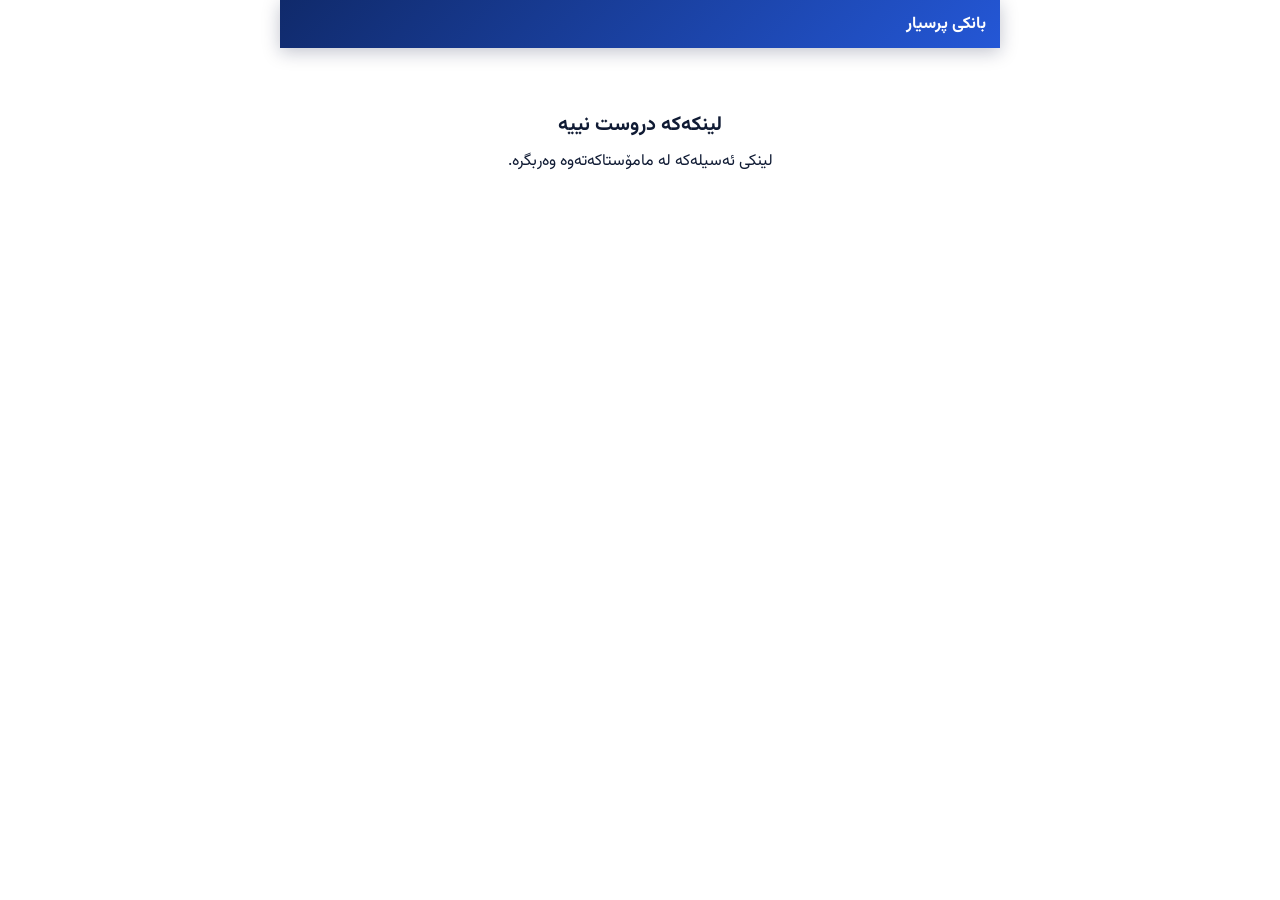
<file: exam.html>
<!-- © 2026 Rzgar Saeed — Rawen Group. All rights reserved. -->
<!doctype html>
<html lang="ckb" dir="rtl" data-theme="light">
<head>
<meta charset="utf-8">
<meta name="viewport" content="width=device-width,initial-scale=1,viewport-fit=cover">
<meta name="theme-color" content="#173a8c">
<meta name="robots" content="noindex,nofollow">
<title>ئەسیلە — بانکی پرسیار</title>
<link rel="icon" type="image/png" sizes="32x32" href="icons/favicon-32.png">
<link rel="apple-touch-icon" href="icons/apple-touch-icon.png">
<link rel="stylesheet" href="s.5c81d767.css">
<link rel="stylesheet" href="e.185c8dfc.css">
</head>
<body>
<div id="app"></div>
<div id="toast"></div>
<script defer src="j.90e2dda4.js"></script>
<script defer src="k.4881bfc9.js"></script>
<script defer src="x.cc3b4105.js"></script>
</body>
</html>
</file>
<file: s.5c81d767.css>
@font-face{font-family:"VazirK";font-style:normal;font-weight:400;font-display:swap;src:url([data-uri]) format("woff2")}
@font-face{font-family:"VazirK";font-style:normal;font-weight:700;font-display:swap;src:url([data-uri]) format("woff2")}
@font-face{font-family:"QB Speda Bold";font-style:normal;font-weight:100 900;font-display:swap;src:url([data-uri]) format("woff2")}
@font-face{font-family:"QB NRT Bold";font-style:normal;font-weight:100 900;font-display:swap;src:url([data-uri]) format("woff2")}
@font-face{font-family:"QB NRT Reg";font-style:normal;font-weight:100 900;font-display:swap;src:url([data-uri]) format("woff2")}

@font-face{font-family:KaTeX_AMS;font-style:normal;font-weight:400;src:url([data-uri]) format("woff2")}@font-face{font-family:KaTeX_Main;font-style:normal;font-weight:700;src:url([data-uri]) format("woff2")}@font-face{font-family:KaTeX_Main;font-style:italic;font-weight:400;src:url([data-uri]) format("woff2")}@font-face{font-family:KaTeX_Main;font-style:normal;font-weight:400;src:url([data-uri]) format("woff2")}@font-face{font-family:KaTeX_Math;font-style:italic;font-weight:400;src:url([data-uri]) format("woff2")}@font-face{font-family:KaTeX_Size1;font-style:normal;font-weight:400;src:url([data-uri]) format("woff2")}@font-face{font-family:KaTeX_Size2;font-style:normal;font-weight:400;src:url([data-uri]) format("woff2")}.katex{font:normal 1.21em KaTeX_Main,Times New Roman,serif;line-height:1.2;text-indent:0;text-rendering:auto}.katex *{-ms-high-contrast-adjust:none!important;border-color:currentColor}.katex .katex-version:after{content:"0.16.11"}.katex .katex-mathml{clip:rect(1px,1px,1px,1px);border:0;height:1px;overflow:hidden;padding:0;position:absolute;width:1px}.katex .katex-html>.newline{display:block}.katex .base{position:relative;white-space:nowrap;width:-webkit-min-content;width:-moz-min-content;width:min-content}.katex .base,.katex .strut{display:inline-block}.katex .textbf{font-weight:700}.katex .textit{font-style:italic}.katex .textrm{font-family:KaTeX_Main}.katex .textsf{font-family:KaTeX_SansSerif}.katex .texttt{font-family:KaTeX_Typewriter}.katex .mathnormal{font-family:KaTeX_Math;font-style:italic}.katex .mathit{font-family:KaTeX_Main;font-style:italic}.katex .mathrm{font-style:normal}.katex .mathbf{font-family:KaTeX_Main;font-weight:700}.katex .boldsymbol{font-family:KaTeX_Math;font-style:italic;font-weight:700}.katex .amsrm,.katex .mathbb,.katex .textbb{font-family:KaTeX_AMS}.katex .mathcal{font-family:KaTeX_Caligraphic}.katex .mathfrak,.katex .textfrak{font-family:KaTeX_Fraktur}.katex .mathboldfrak,.katex .textboldfrak{font-family:KaTeX_Fraktur;font-weight:700}.katex .mathtt{font-family:KaTeX_Typewriter}.katex .mathscr,.katex .textscr{font-family:KaTeX_Script}.katex .mathsf,.katex .textsf{font-family:KaTeX_SansSerif}.katex .mathboldsf,.katex .textboldsf{font-family:KaTeX_SansSerif;font-weight:700}.katex .mathitsf,.katex .textitsf{font-family:KaTeX_SansSerif;font-style:italic}.katex .mainrm{font-family:KaTeX_Main;font-style:normal}.katex .vlist-t{border-collapse:collapse;display:inline-table;table-layout:fixed}.katex .vlist-r{display:table-row}.katex .vlist{display:table-cell;position:relative;vertical-align:bottom}.katex .vlist>span{display:block;height:0;position:relative}.katex .vlist>span>span{display:inline-block}.katex .vlist>span>.pstrut{overflow:hidden;width:0}.katex .vlist-t2{margin-right:-2px}.katex .vlist-s{display:table-cell;font-size:1px;min-width:2px;vertical-align:bottom;width:2px}.katex .vbox{align-items:baseline;display:inline-flex;flex-direction:column}.katex .hbox{width:100%}.katex .hbox,.katex .thinbox{display:inline-flex;flex-direction:row}.katex .thinbox{max-width:0;width:0}.katex .msupsub{text-align:left}.katex .mfrac>span>span{text-align:center}.katex .mfrac .frac-line{border-bottom-style:solid;display:inline-block;width:100%}.katex .hdashline,.katex .hline,.katex .mfrac .frac-line,.katex .overline .overline-line,.katex .rule,.katex .underline .underline-line{min-height:1px}.katex .mspace{display:inline-block}.katex .clap,.katex .llap,.katex .rlap{position:relative;width:0}.katex .clap>.inner,.katex .llap>.inner,.katex .rlap>.inner{position:absolute}.katex .clap>.fix,.katex .llap>.fix,.katex .rlap>.fix{display:inline-block}.katex .llap>.inner{right:0}.katex .clap>.inner,.katex .rlap>.inner{left:0}.katex .clap>.inner>span{margin-left:-50%;margin-right:50%}.katex .rule{border:0 solid;display:inline-block;position:relative}.katex .hline,.katex .overline .overline-line,.katex .underline .underline-line{border-bottom-style:solid;display:inline-block;width:100%}.katex .hdashline{border-bottom-style:dashed;display:inline-block;width:100%}.katex .sqrt>.root{margin-left:.2777777778em;margin-right:-.5555555556em}.katex .fontsize-ensurer.reset-size1.size1,.katex .sizing.reset-size1.size1{font-size:1em}.katex .fontsize-ensurer.reset-size1.size2,.katex .sizing.reset-size1.size2{font-size:1.2em}.katex .fontsize-ensurer.reset-size1.size3,.katex .sizing.reset-size1.size3{font-size:1.4em}.katex .fontsize-ensurer.reset-size1.size4,.katex .sizing.reset-size1.size4{font-size:1.6em}.katex .fontsize-ensurer.reset-size1.size5,.katex .sizing.reset-size1.size5{font-size:1.8em}.katex .fontsize-ensurer.reset-size1.size6,.katex .sizing.reset-size1.size6{font-size:2em}.katex .fontsize-ensurer.reset-size1.size7,.katex .sizing.reset-size1.size7{font-size:2.4em}.katex .fontsize-ensurer.reset-size1.size8,.katex .sizing.reset-size1.size8{font-size:2.88em}.katex .fontsize-ensurer.reset-size1.size9,.katex .sizing.reset-size1.size9{font-size:3.456em}.katex .fontsize-ensurer.reset-size1.size10,.katex .sizing.reset-size1.size10{font-size:4.148em}.katex .fontsize-ensurer.reset-size1.size11,.katex .sizing.reset-size1.size11{font-size:4.976em}.katex .fontsize-ensurer.reset-size2.size1,.katex .sizing.reset-size2.size1{font-size:.8333333333em}.katex .fontsize-ensurer.reset-size2.size2,.katex .sizing.reset-size2.size2{font-size:1em}.katex .fontsize-ensurer.reset-size2.size3,.katex .sizing.reset-size2.size3{font-size:1.1666666667em}.katex .fontsize-ensurer.reset-size2.size4,.katex .sizing.reset-size2.size4{font-size:1.3333333333em}.katex .fontsize-ensurer.reset-size2.size5,.katex .sizing.reset-size2.size5{font-size:1.5em}.katex .fontsize-ensurer.reset-size2.size6,.katex .sizing.reset-size2.size6{font-size:1.6666666667em}.katex .fontsize-ensurer.reset-size2.size7,.katex .sizing.reset-size2.size7{font-size:2em}.katex .fontsize-ensurer.reset-size2.size8,.katex .sizing.reset-size2.size8{font-size:2.4em}.katex .fontsize-ensurer.reset-size2.size9,.katex .sizing.reset-size2.size9{font-size:2.88em}.katex .fontsize-ensurer.reset-size2.size10,.katex .sizing.reset-size2.size10{font-size:3.4566666667em}.katex .fontsize-ensurer.reset-size2.size11,.katex .sizing.reset-size2.size11{font-size:4.1466666667em}.katex .fontsize-ensurer.reset-size3.size1,.katex .sizing.reset-size3.size1{font-size:.7142857143em}.katex .fontsize-ensurer.reset-size3.size2,.katex .sizing.reset-size3.size2{font-size:.8571428571em}.katex .fontsize-ensurer.reset-size3.size3,.katex .sizing.reset-size3.size3{font-size:1em}.katex .fontsize-ensurer.reset-size3.size4,.katex .sizing.reset-size3.size4{font-size:1.1428571429em}.katex .fontsize-ensurer.reset-size3.size5,.katex .sizing.reset-size3.size5{font-size:1.2857142857em}.katex .fontsize-ensurer.reset-size3.size6,.katex .sizing.reset-size3.size6{font-size:1.4285714286em}.katex .fontsize-ensurer.reset-size3.size7,.katex .sizing.reset-size3.size7{font-size:1.7142857143em}.katex .fontsize-ensurer.reset-size3.size8,.katex .sizing.reset-size3.size8{font-size:2.0571428571em}.katex .fontsize-ensurer.reset-size3.size9,.katex .sizing.reset-size3.size9{font-size:2.4685714286em}.katex .fontsize-ensurer.reset-size3.size10,.katex .sizing.reset-size3.size10{font-size:2.9628571429em}.katex .fontsize-ensurer.reset-size3.size11,.katex .sizing.reset-size3.size11{font-size:3.5542857143em}.katex .fontsize-ensurer.reset-size4.size1,.katex .sizing.reset-size4.size1{font-size:.625em}.katex .fontsize-ensurer.reset-size4.size2,.katex .sizing.reset-size4.size2{font-size:.75em}.katex .fontsize-ensurer.reset-size4.size3,.katex .sizing.reset-size4.size3{font-size:.875em}.katex .fontsize-ensurer.reset-size4.size4,.katex .sizing.reset-size4.size4{font-size:1em}.katex .fontsize-ensurer.reset-size4.size5,.katex .sizing.reset-size4.size5{font-size:1.125em}.katex .fontsize-ensurer.reset-size4.size6,.katex .sizing.reset-size4.size6{font-size:1.25em}.katex .fontsize-ensurer.reset-size4.size7,.katex .sizing.reset-size4.size7{font-size:1.5em}.katex .fontsize-ensurer.reset-size4.size8,.katex .sizing.reset-size4.size8{font-size:1.8em}.katex .fontsize-ensurer.reset-size4.size9,.katex .sizing.reset-size4.size9{font-size:2.16em}.katex .fontsize-ensurer.reset-size4.size10,.katex .sizing.reset-size4.size10{font-size:2.5925em}.katex .fontsize-ensurer.reset-size4.size11,.katex .sizing.reset-size4.size11{font-size:3.11em}.katex .fontsize-ensurer.reset-size5.size1,.katex .sizing.reset-size5.size1{font-size:.5555555556em}.katex .fontsize-ensurer.reset-size5.size2,.katex .sizing.reset-size5.size2{font-size:.6666666667em}.katex .fontsize-ensurer.reset-size5.size3,.katex .sizing.reset-size5.size3{font-size:.7777777778em}.katex .fontsize-ensurer.reset-size5.size4,.katex .sizing.reset-size5.size4{font-size:.8888888889em}.katex .fontsize-ensurer.reset-size5.size5,.katex .sizing.reset-size5.size5{font-size:1em}.katex .fontsize-ensurer.reset-size5.size6,.katex .sizing.reset-size5.size6{font-size:1.1111111111em}.katex .fontsize-ensurer.reset-size5.size7,.katex .sizing.reset-size5.size7{font-size:1.3333333333em}.katex .fontsize-ensurer.reset-size5.size8,.katex .sizing.reset-size5.size8{font-size:1.6em}.katex .fontsize-ensurer.reset-size5.size9,.katex .sizing.reset-size5.size9{font-size:1.92em}.katex .fontsize-ensurer.reset-size5.size10,.katex .sizing.reset-size5.size10{font-size:2.3044444444em}.katex .fontsize-ensurer.reset-size5.size11,.katex .sizing.reset-size5.size11{font-size:2.7644444444em}.katex .fontsize-ensurer.reset-size6.size1,.katex .sizing.reset-size6.size1{font-size:.5em}.katex .fontsize-ensurer.reset-size6.size2,.katex .sizing.reset-size6.size2{font-size:.6em}.katex .fontsize-ensurer.reset-size6.size3,.katex .sizing.reset-size6.size3{font-size:.7em}.katex .fontsize-ensurer.reset-size6.size4,.katex .sizing.reset-size6.size4{font-size:.8em}.katex .fontsize-ensurer.reset-size6.size5,.katex .sizing.reset-size6.size5{font-size:.9em}.katex .fontsize-ensurer.reset-size6.size6,.katex .sizing.reset-size6.size6{font-size:1em}.katex .fontsize-ensurer.reset-size6.size7,.katex .sizing.reset-size6.size7{font-size:1.2em}.katex .fontsize-ensurer.reset-size6.size8,.katex .sizing.reset-size6.size8{font-size:1.44em}.katex .fontsize-ensurer.reset-size6.size9,.katex .sizing.reset-size6.size9{font-size:1.728em}.katex .fontsize-ensurer.reset-size6.size10,.katex .sizing.reset-size6.size10{font-size:2.074em}.katex .fontsize-ensurer.reset-size6.size11,.katex .sizing.reset-size6.size11{font-size:2.488em}.katex .fontsize-ensurer.reset-size7.size1,.katex .sizing.reset-size7.size1{font-size:.4166666667em}.katex .fontsize-ensurer.reset-size7.size2,.katex .sizing.reset-size7.size2{font-size:.5em}.katex .fontsize-ensurer.reset-size7.size3,.katex .sizing.reset-size7.size3{font-size:.5833333333em}.katex .fontsize-ensurer.reset-size7.size4,.katex .sizing.reset-size7.size4{font-size:.6666666667em}.katex .fontsize-ensurer.reset-size7.size5,.katex .sizing.reset-size7.size5{font-size:.75em}.katex .fontsize-ensurer.reset-size7.size6,.katex .sizing.reset-size7.size6{font-size:.8333333333em}.katex .fontsize-ensurer.reset-size7.size7,.katex .sizing.reset-size7.size7{font-size:1em}.katex .fontsize-ensurer.reset-size7.size8,.katex .sizing.reset-size7.size8{font-size:1.2em}.katex .fontsize-ensurer.reset-size7.size9,.katex .sizing.reset-size7.size9{font-size:1.44em}.katex .fontsize-ensurer.reset-size7.size10,.katex .sizing.reset-size7.size10{font-size:1.7283333333em}.katex .fontsize-ensurer.reset-size7.size11,.katex .sizing.reset-size7.size11{font-size:2.0733333333em}.katex .fontsize-ensurer.reset-size8.size1,.katex .sizing.reset-size8.size1{font-size:.3472222222em}.katex .fontsize-ensurer.reset-size8.size2,.katex .sizing.reset-size8.size2{font-size:.4166666667em}.katex .fontsize-ensurer.reset-size8.size3,.katex .sizing.reset-size8.size3{font-size:.4861111111em}.katex .fontsize-ensurer.reset-size8.size4,.katex .sizing.reset-size8.size4{font-size:.5555555556em}.katex .fontsize-ensurer.reset-size8.size5,.katex .sizing.reset-size8.size5{font-size:.625em}.katex .fontsize-ensurer.reset-size8.size6,.katex .sizing.reset-size8.size6{font-size:.6944444444em}.katex .fontsize-ensurer.reset-size8.size7,.katex .sizing.reset-size8.size7{font-size:.8333333333em}.katex .fontsize-ensurer.reset-size8.size8,.katex .sizing.reset-size8.size8{font-size:1em}.katex .fontsize-ensurer.reset-size8.size9,.katex .sizing.reset-size8.size9{font-size:1.2em}.katex .fontsize-ensurer.reset-size8.size10,.katex .sizing.reset-size8.size10{font-size:1.4402777778em}.katex .fontsize-ensurer.reset-size8.size11,.katex .sizing.reset-size8.size11{font-size:1.7277777778em}.katex .fontsize-ensurer.reset-size9.size1,.katex .sizing.reset-size9.size1{font-size:.2893518519em}.katex .fontsize-ensurer.reset-size9.size2,.katex .sizing.reset-size9.size2{font-size:.3472222222em}.katex .fontsize-ensurer.reset-size9.size3,.katex .sizing.reset-size9.size3{font-size:.4050925926em}.katex .fontsize-ensurer.reset-size9.size4,.katex .sizing.reset-size9.size4{font-size:.462962963em}.katex .fontsize-ensurer.reset-size9.size5,.katex .sizing.reset-size9.size5{font-size:.5208333333em}.katex .fontsize-ensurer.reset-size9.size6,.katex .sizing.reset-size9.size6{font-size:.5787037037em}.katex .fontsize-ensurer.reset-size9.size7,.katex .sizing.reset-size9.size7{font-size:.6944444444em}.katex .fontsize-ensurer.reset-size9.size8,.katex .sizing.reset-size9.size8{font-size:.8333333333em}.katex .fontsize-ensurer.reset-size9.size9,.katex .sizing.reset-size9.size9{font-size:1em}.katex .fontsize-ensurer.reset-size9.size10,.katex .sizing.reset-size9.size10{font-size:1.2002314815em}.katex .fontsize-ensurer.reset-size9.size11,.katex .sizing.reset-size9.size11{font-size:1.4398148148em}.katex .fontsize-ensurer.reset-size10.size1,.katex .sizing.reset-size10.size1{font-size:.2410800386em}.katex .fontsize-ensurer.reset-size10.size2,.katex .sizing.reset-size10.size2{font-size:.2892960463em}.katex .fontsize-ensurer.reset-size10.size3,.katex .sizing.reset-size10.size3{font-size:.337512054em}.katex .fontsize-ensurer.reset-size10.size4,.katex .sizing.reset-size10.size4{font-size:.3857280617em}.katex .fontsize-ensurer.reset-size10.size5,.katex .sizing.reset-size10.size5{font-size:.4339440694em}.katex .fontsize-ensurer.reset-size10.size6,.katex .sizing.reset-size10.size6{font-size:.4821600771em}.katex .fontsize-ensurer.reset-size10.size7,.katex .sizing.reset-size10.size7{font-size:.5785920926em}.katex .fontsize-ensurer.reset-size10.size8,.katex .sizing.reset-size10.size8{font-size:.6943105111em}.katex .fontsize-ensurer.reset-size10.size9,.katex .sizing.reset-size10.size9{font-size:.8331726133em}.katex .fontsize-ensurer.reset-size10.size10,.katex .sizing.reset-size10.size10{font-size:1em}.katex .fontsize-ensurer.reset-size10.size11,.katex .sizing.reset-size10.size11{font-size:1.1996142719em}.katex .fontsize-ensurer.reset-size11.size1,.katex .sizing.reset-size11.size1{font-size:.2009646302em}.katex .fontsize-ensurer.reset-size11.size2,.katex .sizing.reset-size11.size2{font-size:.2411575563em}.katex .fontsize-ensurer.reset-size11.size3,.katex .sizing.reset-size11.size3{font-size:.2813504823em}.katex .fontsize-ensurer.reset-size11.size4,.katex .sizing.reset-size11.size4{font-size:.3215434084em}.katex .fontsize-ensurer.reset-size11.size5,.katex .sizing.reset-size11.size5{font-size:.3617363344em}.katex .fontsize-ensurer.reset-size11.size6,.katex .sizing.reset-size11.size6{font-size:.4019292605em}.katex .fontsize-ensurer.reset-size11.size7,.katex .sizing.reset-size11.size7{font-size:.4823151125em}.katex .fontsize-ensurer.reset-size11.size8,.katex .sizing.reset-size11.size8{font-size:.578778135em}.katex .fontsize-ensurer.reset-size11.size9,.katex .sizing.reset-size11.size9{font-size:.6945337621em}.katex .fontsize-ensurer.reset-size11.size10,.katex .sizing.reset-size11.size10{font-size:.8336012862em}.katex .fontsize-ensurer.reset-size11.size11,.katex .sizing.reset-size11.size11{font-size:1em}.katex .delimsizing.size1{font-family:KaTeX_Size1}.katex .delimsizing.size2{font-family:KaTeX_Size2}.katex .delimsizing.size3{font-family:KaTeX_Size3}.katex .delimsizing.size4{font-family:KaTeX_Size4}.katex .delimsizing.mult .delim-size1>span{font-family:KaTeX_Size1}.katex .delimsizing.mult .delim-size4>span{font-family:KaTeX_Size4}.katex .nulldelimiter{display:inline-block;width:.12em}.katex .delimcenter,.katex .op-symbol{position:relative}.katex .op-symbol.small-op{font-family:KaTeX_Size1}.katex .op-symbol.large-op{font-family:KaTeX_Size2}.katex .accent>.vlist-t,.katex .op-limits>.vlist-t{text-align:center}.katex .accent .accent-body{position:relative}.katex .accent .accent-body:not(.accent-full){width:0}.katex .overlay{display:block}.katex .mtable .vertical-separator{display:inline-block;min-width:1px}.katex .mtable .arraycolsep{display:inline-block}.katex .mtable .col-align-c>.vlist-t{text-align:center}.katex .mtable .col-align-l>.vlist-t{text-align:left}.katex .mtable .col-align-r>.vlist-t{text-align:right}.katex .svg-align{text-align:left}.katex svg{fill:currentColor;stroke:currentColor;fill-rule:nonzero;fill-opacity:1;stroke-width:1;stroke-linecap:butt;stroke-linejoin:miter;stroke-miterlimit:4;stroke-dasharray:none;stroke-dashoffset:0;stroke-opacity:1;display:block;height:inherit;position:absolute;width:100%}.katex svg path{stroke:none}.katex img{border-style:none;max-height:none;max-width:none;min-height:0;min-width:0}.katex .stretchy{display:block;overflow:hidden;position:relative;width:100%}.katex .stretchy:after,.katex .stretchy:before{content:""}.katex .hide-tail{overflow:hidden;position:relative;width:100%}.katex .halfarrow-left{left:0;overflow:hidden;position:absolute;width:50.2%}.katex .halfarrow-right{overflow:hidden;position:absolute;right:0;width:50.2%}.katex .brace-left{left:0;overflow:hidden;position:absolute;width:25.1%}.katex .brace-center{left:25%;overflow:hidden;position:absolute;width:50%}.katex .brace-right{overflow:hidden;position:absolute;right:0;width:25.1%}.katex .x-arrow-pad{padding:0 .5em}.katex .cd-arrow-pad{padding:0 .55556em 0 .27778em}.katex .mover,.katex .munder,.katex .x-arrow{text-align:center}.katex .boxpad{padding:0 .3em}.katex .fbox,.katex .fcolorbox{border:.04em solid;box-sizing:border-box}.katex .cancel-pad{padding:0 .2em}.katex .cancel-lap{margin-left:-.2em;margin-right:-.2em}.katex .sout{border-bottom-style:solid;border-bottom-width:.08em}.katex .angl{border-right:.049em solid;border-top:.049em solid;box-sizing:border-box;margin-right:.03889em}.katex .anglpad{padding:0 .03889em}.katex .eqn-num:before{content:"(" counter(katexEqnNo) ")";counter-increment:katexEqnNo}.katex .mml-eqn-num:before{content:"(" counter(mmlEqnNo) ")";counter-increment:mmlEqnNo}.katex .mtr-glue{width:50%}.katex .cd-vert-arrow{display:inline-block;position:relative}.katex .cd-label-left{display:inline-block;position:absolute;right:calc(50% + .3em);text-align:left}.katex .cd-label-right{display:inline-block;left:calc(50% + .3em);position:absolute;text-align:right}.katex-display{display:block;margin:1em 0;text-align:center}.katex-display>.katex{display:block;text-align:center;white-space:nowrap}.katex-display>.katex>.katex-html{display:block;position:relative}.katex-display>.katex>.katex-html>.tag{position:absolute;right:0}.katex-display.leqno>.katex>.katex-html>.tag{left:0;right:auto}.katex-display.fleqn>.katex{padding-left:2em;text-align:left}body{counter-reset:katexEqnNo mmlEqnNo}

 @font-face{font-family:"Speda";font-weight:700;src:local("Speda Bold"),local("Speda-Bold"),local("SpedaBold")}:root{--bg:#f3f5fb;--surface:#ffffff;--ink:#101b34;--muted:#5d6d8c;--line:#e1e7f3;--primary:#2457d6;--primary-ink:#ffffff;--primary-soft:#e8eefd;--ok:#0f9d6b;--ok-soft:#e3f6ee;--warn:#b7791f;--warn-soft:#fdf3dc;--danger:#d63a4b;--danger-soft:#fde8ea;--shadow:0 1px 2px rgba(16,27,52,.06),0 6px 18px rgba(16,27,52,.06);--head1:#102a6b;--head2:#2457d6;--radius:16px;--qbox:#e4f0fc;--qline:#cfe1f5;--oline:#8fa9cf;--lring:#8aa1cc;--lring-t:#34508c;--fq:11pt;--fo:11pt;--fs:9.5pt;--ff-app:"VazirK","Vazirmatn","Noto Naskh Arabic","Noto Sans Arabic","Segoe UI",Tahoma,system-ui,sans-serif;--ff-q:"QB Speda Bold","VazirK","Vazirmatn","Noto Naskh Arabic","Noto Sans Arabic",Tahoma,system-ui,sans-serif;--ff-o:var(--ff-app)}[data-theme=dark]{--bg:#0a1122;--surface:#121b31;--ink:#e7edfb;--muted:#92a3c6;--line:#222f4d;--primary:#6f9cff;--primary-ink:#0a1122;--primary-soft:#192646;--ok:#3ecf9a;--ok-soft:#10312a;--warn:#f0b955;--warn-soft:#352a12;--danger:#ff6b7b;--danger-soft:#3a1a21;--shadow:0 1px 2px rgba(0,0,0,.4),0 6px 18px rgba(0,0,0,.35);--head1:#0b1a45;--head2:#1c3a8a;--qbox:#14304f;--qline:#2a4a72;--oline:#56789f;--lring:#6d8ac2;--lring-t:#b4c8ee}*{box-sizing:border-box;-webkit-tap-highlight-color:transparent}html,body{margin:0;background:var(--bg);color:var(--ink);font-family:var(--ff-app);font-size:16px;line-height:1.7}body.noscroll{overflow:hidden}html{overscroll-behavior-y:contain}button,input,select,textarea{font:inherit;color:inherit}button{cursor:pointer}.wrap{max-width:780px;margin:0 auto;padding:0 12px}.top{position:sticky;top:0;z-index:20;background:linear-gradient(135deg,var(--head1),var(--head2));color:#fff;padding:calc(env(safe-area-inset-top) + 10px) 0 10px;box-shadow:0 4px 18px rgba(10,20,60,.25)}.top .row{display:flex;align-items:center;gap:10px}.brand{flex:1;min-width:0}.brand h1{margin:0;font-size:19px;font-weight:800;letter-spacing:.2px}.brand small{opacity:.8;font-size:12px}.iconbtn{width:42px;height:42px;border-radius:12px;border:0;background:rgba(255,255,255,.14);color:#fff;display:grid;place-items:center}.iconbtn:active{background:rgba(255,255,255,.28)}.iconbtn svg{width:22px;height:22px}.search{margin-top:10px;position:relative}.search input{width:100%;height:46px;border-radius:14px;border:0;padding:0 14px;padding-inline-start:44px;background:rgba(255,255,255,.96);color:#101b34;font-size:15px;outline:none}.search svg{position:absolute;inset-inline-start:13px;top:12px;width:22px;height:22px;color:#5d6d8c}.nav{margin-top:9px}.parts{display:flex;gap:4px;overflow-x:auto;scrollbar-width:none}.parts::-webkit-scrollbar,.secs::-webkit-scrollbar{display:none}.pbox{flex:1 1 0;min-width:44px;height:48px;border-radius:9px;border:1.5px solid rgba(255,255,255,.45);background:rgba(255,255,255,.13);color:#fff;display:flex;flex-direction:column;align-items:center;justify-content:center;gap:0;padding:0 2px;font-family:inherit;line-height:1.2}.pbox small{font-size:9.5px;opacity:.8;font-weight:600}.pbox b{font-size:12.5px;font-weight:800;white-space:nowrap}.pbox i{font-style:normal;font-size:10px;opacity:.85;font-weight:700}.pbox.on{background:#fff;color:#173a8c;border-color:#fff}.pbox.on small,.pbox.on i{opacity:.7}.secrow{display:flex;gap:5px;align-items:stretch;margin-top:6px}.secs{flex:1;min-width:0;display:flex;gap:5px;overflow-x:auto;scrollbar-width:none}.sbox{flex:1 0 auto;height:40px;border-radius:9px;border:1.5px solid rgba(255,255,255,.4);background:rgba(255,255,255,.1);color:#fff;padding:0 9px;font-family:inherit;white-space:nowrap;display:flex;flex-direction:column;align-items:center;justify-content:center;line-height:1.2}.sbox small{font-size:9.5px;opacity:.8;font-weight:600}.sbox b{font-size:12px;font-weight:800}.sbox i{font-style:normal;font-size:9.5px;opacity:.85;font-weight:700}.sbox.on small,.sbox.on i{opacity:.7}.sbox.on{background:rgba(255,255,255,.93);color:#173a8c;border-color:#fff}.sbox{background:linear-gradient(180deg,#b3620a,#74400a);border-color:#f2b866;color:#fff6e6;box-shadow:inset 0 1px 0 rgba(255,255,255,.18),0 1px 3px rgba(0,0,0,.3)}.sbox.on{background:#fff7e8;color:#6a3a05;border-color:#fff;box-shadow:0 0 0 2px #f2b866}.sbox.on small,.sbox.on i{opacity:.75}.pill{flex:0 0 auto;height:30px;border-radius:8px;border:1.5px solid rgba(255,255,255,.5);background:rgba(255,255,255,.17);color:#fff;padding:0 9px;font-size:12px;font-weight:700;font-family:inherit;line-height:1;height:40px}.top{transition:transform .22s ease}.top.away{transform:translateY(-101%)}.pill.on{background:#fff;color:#173a8c;border-color:#fff}:root[data-admin="0"] .acts,:root[data-admin="0"] #fab,:root[data-admin="0"] #btn-struct,:root[data-admin="0"] .issue,:root[data-admin="0"] .setkey,:root[data-admin="0"] .chip.bad,:root[data-admin="0"] .chip.warn,:root[data-admin="0"] .admonly{display:none!important}.brand small.adm{color:#ffe27a}:root[data-admin="1"] #btn-lock{display:none}#btn-lock{width:auto;min-width:44px;padding:0 10px;gap:5px;font-size:13px;font-weight:800;display:inline-flex;align-items:center;justify-content:center}.count .cf{border:1.5px solid var(--warn);background:var(--warn-soft);color:var(--warn);border-radius:8px;height:26px;padding:0 8px;font-weight:700;font-size:12.5px;margin-inline-start:6px}.stats{display:grid;grid-template-columns:repeat(4,1fr);gap:6px;margin:9px 0 2px}.stat{background:var(--surface);border:1px solid var(--line);border-radius:8px;padding:3px 4px;text-align:center;min-width:0;display:flex;align-items:baseline;justify-content:center;gap:4px;white-space:nowrap}.stat b{font-size:15px;line-height:1.5;color:var(--primary)}.stat span{font-size:11.5px;color:var(--muted)}.count{margin:10px 2px 6px;color:var(--muted);font-size:13px}.card{background:var(--surface);border:1.5px solid var(--qline);border-radius:20px;padding:0;margin:0 0 10px;box-shadow:var(--shadow);overflow:hidden}.card.hidden-q{opacity:.62}.card.removed-q{border-style:dashed;opacity:.9}.card.pv .qh{display:none}.qbox{background:var(--q-b,var(--qbox));color:var(--q-t,inherit);margin:5px 10px 0;border-radius:15px;padding:7px 14px;display:flex;flex-direction:column;justify-content:center;text-align:start}.qh{display:flex;align-items:center;gap:6px;flex-wrap:wrap;padding:7px 10px 0;min-height:24px}.where{font-size:12px;color:var(--muted);margin-inline-end:2px;flex:1;min-width:0}.chip{display:inline-flex;align-items:center;height:22px;padding:0 9px;border-radius:999px;font-size:12px;background:var(--primary-soft);color:var(--primary);white-space:nowrap}.chip.min{background:var(--ok-soft);color:var(--ok)}.chip.warn{background:var(--warn-soft);color:var(--warn)}.chip.off{background:var(--line);color:var(--muted)}.stem{font-family:var(--ff-q);font-weight:700;font-size:var(--fq);line-height:1.7;margin:0;word-break:break-word;text-align:start}.stem .qn{margin-inline-end:6px}.passage{background:var(--warn-soft);border:1px dashed var(--warn);border-radius:12px;padding:7px 10px;margin:0 0 6px;font-size:13.5px;line-height:1.75;font-weight:400;color:var(--ink);text-align:start}.passage b{display:block;font-size:12px;color:var(--warn);margin-bottom:2px}.imgs{display:flex;gap:8px;flex-wrap:wrap;justify-content:center;margin:6px 0 2px}.imgs img{max-width:100%;max-height:230px;border-radius:12px;border:1px solid var(--line);background:#fff;cursor:zoom-in}.cap{font-size:12px;color:var(--muted);margin:2px 0 0}.opts{display:grid;grid-template-columns:1fr;gap:6px;padding:8px 10px 2px}@media(min-width:560px){.opts.two{grid-template-columns:1fr 1fr}}.opt{font-family:var(--ff-o);position:relative;display:flex;align-items:center;justify-content:center;text-align:center;min-height:33px;padding:1px 42px;border:1.8px solid var(--oline);border-radius:10px;box-shadow:0 1px 0 rgba(16,27,52,.14);background:var(--ob,var(--surface));color:var(--ot,inherit);font-weight:700;font-size:var(--fo);line-height:1.5;word-break:break-word}.card:not(.pv) .opt:not([disabled]){cursor:pointer}.opt[data-k=A]{--ot:var(--A-t);--ob:var(--A-b);--ol:var(--A-l)}.opt[data-k=B]{--ot:var(--B-t);--ob:var(--B-b);--ol:var(--B-l)}.opt[data-k=C]{--ot:var(--C-t);--ob:var(--C-b);--ol:var(--C-l)}.opt[data-k=D]{--ot:var(--D-t);--ob:var(--D-b);--ol:var(--D-l)}.opt .l{position:absolute;inset-inline-start:6px;top:50%;transform:translateY(-50%);width:26px;height:26px;box-sizing:border-box;border-radius:50%;border:2.5px solid var(--ol,var(--lring));background:var(--surface);color:var(--ol,var(--lring-t));display:flex;align-items:center;justify-content:center;padding:var(--ldy,3.5px) 0 0;font-weight:800;font-size:12.5px;line-height:1;font-family:"VazirK","Vazirmatn",system-ui,sans-serif;font-feature-settings:"lnum"}.opt .t{min-width:0;max-width:100%}.opt.ok,.opt.good{border-color:var(--ok);border-width:2px;background:var(--ok-soft)}.opt.ok .l,.opt.good .l{background:var(--ok);border-color:var(--ok);color:#fff}.opt.bad{border-color:var(--danger);border-width:2px;background:var(--danger-soft)}.opt.bad .l{background:var(--danger);border-color:var(--danger);color:#fff}.opt.dim{opacity:.55}.opt.wait{opacity:.7}.fb{margin:8px 10px 2px;border-radius:12px;padding:6px 12px;font-weight:800;font-size:14px;display:flex;align-items:center;gap:8px;flex-wrap:wrap}.fb.ok{background:var(--ok-soft);color:var(--ok)}.fb.no{background:var(--danger-soft);color:var(--danger)}.fb.nk{background:var(--warn-soft);color:var(--warn)}.opt.sel{border-color:var(--warn);border-width:2px;background:var(--warn-soft)}.fb small{font-weight:600;color:inherit;opacity:.85}.fb .again{margin-inline-start:auto;border:1px solid currentColor;background:transparent;color:inherit;border-radius:10px;height:28px;padding:0 10px;font-size:13px;font-weight:700}.fb.nk{flex-wrap:wrap;gap:6px 8px}.fb.nk .again{margin-inline-start:0}.fb .again.setkey{background:var(--warn);border-color:var(--warn);color:var(--warn-soft)}.note{margin:6px 10px 0;font-size:13px;color:var(--warn);background:var(--warn-soft);border-radius:10px;padding:6px 10px}.acts{display:flex;gap:5px;margin:8px 10px 10px;border-top:1px dashed var(--line);padding-top:8px}.act{flex:1 1 auto;min-width:0;padding:0 6px;height:36px;border-radius:12px;border:1px solid var(--line);background:var(--surface);display:flex;align-items:center;justify-content:center;gap:4px;font-size:13px;white-space:nowrap;color:var(--ink)}.act.danger{flex:0 0 40px;padding:0}.act svg{width:18px;height:18px}.act.danger{color:var(--danger)}.act.a-edit{background:#e3ecff;border-color:#a7c0f6;color:#1a44a6}.act.a-dup{background:#dcf6ec;border-color:#8fd8c0;color:#07674e}.act.a-move{background:#ffecc9;border-color:#f2c474;color:#8a4e00}.act.a-hide{background:#eadcff;border-color:#c4a8f4;color:#5323a5}[data-theme=dark] .act.a-edit{background:#152a55;border-color:#2f55a0;color:#aac5ff}[data-theme=dark] .act.a-dup{background:#0f3a30;border-color:#1f7a60;color:#8ee6c8}[data-theme=dark] .act.a-move{background:#4a3208;border-color:#94651a;color:#ffd48a}[data-theme=dark] .act.a-hide{background:#2f1f58;border-color:#6b4cb0;color:#d4bfff}.act.a-edit:active,.act.a-dup:active,.act.a-move:active,.act.a-hide:active{filter:brightness(.93)}.card.flash{animation:cflash 1.6s ease-out 1}@keyframes cflash{0%{box-shadow:0 0 0 3px var(--primary)}100%{box-shadow:0 0 0 0 transparent}}.fontrow{display:flex;align-items:center;gap:8px;justify-content:space-between;padding:6px 0;border-top:1px dashed var(--line)}.fontrow .fn{flex:1;min-width:0;font-size:15px;overflow-wrap:anywhere;line-height:1.5}.sol-imgs{display:flex;flex-wrap:wrap;gap:6px;justify-content:center;margin:6px 0 2px}.sol-imgs img{max-width:100%;max-height:240px;object-fit:contain;border-radius:8px;background:#fff;border:1px solid var(--line)}.act:active{background:var(--primary-soft)}.m{display:inline-block;direction:ltr;unicode-bidi:isolate;max-width:100%;overflow-x:auto;overflow-y:hidden;vertical-align:middle;padding:0 2px}.m .katex{font-size:1.08em}.m.err{color:var(--danger);font-family:monospace}.m .katex .ar{font-family:"VazirK","Vazirmatn","Noto Naskh Arabic","Noto Sans Arabic",Tahoma,sans-serif;font-style:normal;font-size:.82em;direction:rtl;unicode-bidi:isolate}.empty{text-align:center;color:var(--muted);padding:48px 16px}.empty b{display:block;font-size:18px;color:var(--ink);margin-bottom:6px}#sentinel{height:40px}.fab{position:fixed;left:16px;bottom:calc(env(safe-area-inset-bottom) + 18px);z-index:15;width:58px;height:58px;border-radius:50%;border:0;background:var(--primary);color:var(--primary-ink);box-shadow:0 8px 22px rgba(36,87,214,.45);display:grid;place-items:center}.fab svg{width:28px;height:28px}.overlay{position:fixed;inset:0;z-index:40;background:rgba(7,12,28,.55);display:flex;align-items:flex-end;justify-content:center}.sheet{background:var(--bg);width:100%;max-width:780px;max-height:100%;height:100%;display:flex;flex-direction:column;animation:up .2s ease-out}@keyframes up{from{transform:translateY(24px);opacity:.4}to{transform:none;opacity:1}}.sheet.sm{height:auto;max-height:88%;border-radius:22px 22px 0 0}.sheet-head{display:flex;align-items:center;gap:8px;padding:calc(env(safe-area-inset-top) + 10px) 12px 10px;background:var(--surface);border-bottom:1px solid var(--line)}.sheet-head h2{flex:1;margin:0;font-size:17px}.sheet-body{flex:1;overflow-y:auto;padding:12px;-webkit-overflow-scrolling:touch}.btn{height:auto;min-height:42px;padding:6px 16px;line-height:1.3;border-radius:12px;border:1px solid var(--line);background:var(--surface);font-weight:700;font-size:14.5px}.btn.primary{background:var(--primary);color:var(--primary-ink);border-color:var(--primary)}.btn.danger{background:var(--danger-soft);color:var(--danger);border-color:transparent}.btn.block{width:100%}.btn:active{filter:brightness(.94)}.field{display:block;margin:0 0 12px}.field>span{display:block;font-size:13px;color:var(--muted);margin-bottom:4px;font-weight:600}.field input,.field select,.field textarea,.inp{width:100%;border:1.5px solid var(--line);background:var(--surface);border-radius:12px;padding:9px 12px;outline:none;font-size:15.5px;line-height:1.7}.field textarea{resize:vertical;min-height:84px}.field input:focus,.field select:focus,.field textarea:focus{border-color:var(--primary)}.row3{display:grid;grid-template-columns:1fr 1fr 78px;gap:8px}.group{background:var(--surface);border:1px solid var(--line);border-radius:14px;padding:12px;margin-bottom:12px}.group h3{margin:0 0 8px;font-size:14px;color:var(--muted)}.optrow{display:flex;gap:8px;align-items:flex-start;margin-bottom:8px}.optrow .rad{flex:none;display:flex;flex-direction:column;align-items:center;gap:2px;font-size:11px;color:var(--muted);padding-top:2px}.optrow .rad input{width:22px;height:22px;accent-color:var(--ok)}.optrow .rad b{font-size:14px;color:var(--ink)}.optrow textarea{flex:1;min-height:56px;border:1.5px solid var(--line);background:var(--bg);border-radius:12px;padding:8px 10px;outline:none;font-size:15.5px;resize:vertical}.optrow textarea:focus{border-color:var(--primary)}.mathbar{display:flex;gap:6px;overflow-x:auto;padding:2px 0 10px;scrollbar-width:none;position:sticky;top:-12px;z-index:3;background:var(--bg);padding-top:6px}.mathbar::-webkit-scrollbar{display:none}.mathbar button{flex:none;min-width:42px;height:38px;border-radius:10px;border:1px solid var(--line);background:var(--surface);padding:0 10px;font-size:15px;direction:ltr}.hint{font-size:12px;color:var(--muted);margin:0 0 8px}.thumbs{display:flex;gap:8px;flex-wrap:wrap;margin-bottom:8px}.thumb{position:relative}.thumb img{height:84px;max-width:150px;object-fit:contain;border-radius:10px;border:1px solid var(--line);background:#fff}.thumb button{position:absolute;top:-6px;left:-6px;width:26px;height:26px;border-radius:50%;border:0;background:var(--danger);color:#fff;font-size:14px;line-height:1}.srcrow{display:flex;gap:6px;margin-bottom:6px}.srcrow input{flex:1.3}.srcrow select{flex:1}.srcrow button{flex:none;width:38px;border-radius:10px;border:1px solid var(--line);background:var(--surface);color:var(--danger)}.switch{display:flex;align-items:center;gap:10px;margin:6px 0 14px}.switch input{width:22px;height:22px;accent-color:var(--primary)}.prevtitle{font-size:13px;color:var(--muted);margin:6px 2px}.list-item{display:flex;align-items:center;gap:10px;padding:12px;border-radius:12px;border:1px solid var(--line);background:var(--surface);margin-bottom:8px;width:100%;text-align:start}.list-item .ic{width:36px;height:36px;border-radius:10px;background:var(--primary-soft);color:var(--primary);display:grid;place-items:center;flex:none}.list-item .ic svg{width:20px;height:20px}.list-item b{display:block;font-size:15px}.list-item small{color:var(--muted)}.struct-part{background:var(--surface);border:1px solid var(--line);border-radius:14px;margin-bottom:12px;overflow:hidden}.struct-part>header{display:flex;align-items:center;gap:8px;padding:10px 12px;background:var(--primary-soft)}.struct-part>header b{flex:1}.struct-sec{display:flex;align-items:center;gap:6px;padding:8px 12px;border-top:1px solid var(--line)}.struct-sec span{flex:1}.mini{height:auto;min-height:32px;padding:3px 10px;line-height:1.3;border-radius:9px;border:1px solid var(--line);background:var(--surface);font-size:12.5px}.mini.danger{color:var(--danger)}.dlg{background:var(--surface);width:min(92vw,420px);border-radius:20px;padding:18px;box-shadow:var(--shadow);align-self:center;animation:up .15s ease-out}.dlg h3{margin:0 0 6px;font-size:17px}.dlg p{margin:0 0 14px;color:var(--muted);font-size:14.5px;white-space:pre-line}.dlg .btns{display:flex;flex-direction:column;gap:8px}.dlg input{width:100%;border:1.5px solid var(--line);border-radius:12px;padding:10px 12px;margin-bottom:12px;background:var(--bg);outline:none}#toast{position:fixed;right:50%;transform:translateX(50%) translateY(30px);bottom:calc(env(safe-area-inset-bottom) + 24px);z-index:60;background:#101b34;color:#fff;border-radius:14px;padding:10px 16px;display:flex;gap:14px;align-items:center;opacity:0;pointer-events:none;transition:.25s;max-width:92vw;box-shadow:0 10px 30px rgba(0,0,0,.35);font-size:14px}#toast.show{opacity:1;transform:translateX(50%) translateY(0);pointer-events:auto}#toast button{border:0;background:transparent;color:#8fb2ff;font-weight:800}.zoom{position:fixed;inset:0;z-index:80;background:rgba(0,0,0,.88);display:grid;place-items:center;padding:12px}.zoom img{max-width:100%;max-height:100%;background:#fff;border-radius:10px}.warnbar{background:var(--danger-soft);color:var(--danger);padding:8px 12px;border-radius:12px;margin:10px 0;font-size:13.5px}.crow{display:grid;grid-template-columns:1fr auto auto;gap:10px;align-items:center;padding:10px 0;border-top:1px solid var(--line)}.crow:first-of-type{border-top:0}.crow b{font-size:14.5px}.cpick{display:flex;flex-direction:column;align-items:center;gap:3px;font-size:11px;color:var(--muted)}.cpick .sw{display:flex;align-items:center;gap:4px}.cpick input[type=color]{width:44px;height:36px;border:1.5px solid var(--line);border-radius:10px;padding:2px;background:var(--surface)}.cpick input.unset{opacity:.45;background:repeating-linear-gradient(45deg,var(--line) 0 5px,transparent 5px 10px)}.cpick .clr{width:26px;height:26px;border-radius:8px;border:1px solid var(--line);background:var(--surface);color:var(--muted);font-size:12px;line-height:1}.presets{display:flex;flex-wrap:wrap;gap:8px;padding-bottom:4px}.presets::-webkit-scrollbar{display:none}.presets .btn{flex:1 1 auto;min-height:38px;height:auto;font-size:13.5px}details.group>summary{cursor:pointer;font-weight:700;font-size:14px;list-style:none;display:flex;justify-content:space-between;align-items:center}details.group>summary::-webkit-details-marker{display:none}.colin{width:56px;height:36px;border:1px solid var(--line);border-radius:10px;padding:2px;background:var(--surface)}.instb{display:flex;align-items:center;gap:10px;margin:8px 0 2px;padding:9px 10px;border-radius:16px;background:linear-gradient(120deg,var(--head1),var(--head2));color:#fff;box-shadow:var(--shadow)}.instic{width:38px;height:38px;border-radius:12px;background:rgba(255,255,255,.18);display:grid;place-items:center;flex:none}.instic svg{width:22px;height:22px}.insttx{flex:1;min-width:0;line-height:1.5}.insttx b{display:block;font-size:14.5px}.insttx small{display:block;font-size:11.5px;opacity:.88}.instb .btn.primary{background:#fff;color:var(--head1);border-color:#fff;height:36px;padding:0 14px;font-weight:800;flex:none}.instx{background:rgba(255,255,255,.18)!important;color:#fff!important;width:30px;height:30px;flex:none}.chip.bad{background:var(--danger-soft);color:var(--danger)}.issue{margin:6px 10px 0;padding:7px 10px 8px;border-radius:12px;background:var(--danger-soft);border:1.5px solid var(--danger);color:var(--ink)}.issue b{color:var(--danger);font-size:13px}.issue p{margin:3px 0 6px;font-size:13px;line-height:1.75;text-align:start}.issue .isa{display:flex;gap:6px;flex-wrap:wrap}.issue .mini{height:auto;min-height:30px;padding:3px 10px;border-radius:9px;border:1px solid var(--danger);background:var(--surface);color:var(--danger);font-size:12.5px;font-weight:700}.issue .mini.ok{border-color:var(--ok);color:var(--ok)}.lk{margin-bottom:12px}.lkh{display:flex;justify-content:space-between;font-size:14px;margin-bottom:4px}.lkh span{color:var(--primary);font-weight:800}.lkr{display:flex;align-items:center;gap:8px}.lkr .btn{width:44px;height:40px;padding:0;font-size:20px;line-height:1}.lkr input{flex:1;accent-color:var(--primary);height:34px}.solbox{margin:8px 10px 0}.solbox>summary{cursor:pointer;font-weight:800;color:var(--primary);font-size:13px;padding:5px 12px;background:var(--primary-soft);border-radius:12px;list-style:none}.solbox>summary::-webkit-details-marker{display:none}.solbox[open]>summary{border-bottom-left-radius:0;border-bottom-right-radius:0}.sol{background:var(--surface);border:1.5px dashed var(--primary);border-radius:12px;padding:5px 10px 7px;line-height:1.75;font-size:var(--fs)}.solbox>.sol{border-top-left-radius:0;border-top-right-radius:0;margin-top:0}.sol .sl{margin:3px 0;word-break:break-word;font-weight:600}.sol .katex{-webkit-text-stroke:.25px currentColor}.sol{text-align:center}.solbox>summary{text-align:center}.sol .sl.t{text-align:center}.sol .sl.eq{text-align:center;direction:ltr;overflow-x:auto;overflow-y:hidden;padding:1px 0}.sol .sl.eq .sfx{direction:rtl;unicode-bidi:isolate;margin-inline-start:8px;font-size:.95em}.sol .katex{font-size:1.04em}.sol .sl.eq .m{display:inline;max-width:none;overflow:visible}.sol .sl.eq .katex,.sol .sl.eq .katex-html{white-space:normal;display:inline}.sol .sl.eq .katex .base{display:inline}.badge{position:absolute;top:-5px;left:-5px;min-width:20px;height:20px;border-radius:10px;background:#16c47f;color:#04281a;font-size:11.5px;font-weight:800;display:grid;place-items:center;padding:0 5px;border:2px solid #173a8c}.iconbtn{position:relative}.bkb{margin-inline-start:auto;height:26px;padding:0 10px;border-radius:999px;border:1.5px solid var(--primary);background:transparent;color:var(--primary);font-size:13px;font-weight:700;white-space:nowrap}.bkb.on{background:var(--ok);border-color:var(--ok);color:#fff}.card:has(.bkb.on){border-color:var(--ok)}.bulk{display:flex;gap:8px;flex-wrap:wrap;margin:0 0 8px}.bulk .mini{height:auto;min-height:36px;padding:3px 12px;font-weight:600;color:var(--primary);border-color:var(--primary-soft);background:var(--primary-soft)}.bulk .mini[disabled]{opacity:.45}.pill-fab{position:fixed;right:50%;transform:translateX(50%);bottom:calc(env(safe-area-inset-bottom) + 20px);z-index:14;height:50px;padding:0 20px;border-radius:999px;border:0;background:var(--ok);color:#fff;font-weight:800;font-size:15px;box-shadow:0 8px 22px rgba(15,157,107,.45);display:flex;align-items:center;gap:8px}.pill-fab b{background:#fff;color:var(--ok);border-radius:999px;min-width:26px;height:26px;display:grid;place-items:center;font-size:14px;padding:0 6px}.bar2{display:flex;gap:8px;padding:10px 12px calc(env(safe-area-inset-bottom) + 10px);background:var(--surface);border-top:1px solid var(--line)}.bar2 .btn{flex:1;height:48px}.chips{display:flex;gap:6px;flex-wrap:wrap;margin-bottom:10px}.bkact{display:flex;gap:8px;margin-bottom:10px}.bki{display:flex;align-items:flex-start;gap:8px;background:var(--surface);border:1px solid var(--line);border-radius:12px;padding:8px 8px 8px 6px;margin-bottom:7px}.bki .n{flex:none;min-width:30px;height:30px;border-radius:9px;background:var(--primary-soft);color:var(--primary);font-weight:800;display:grid;place-items:center;font-size:14px}.bki .t{flex:1;min-width:0;font-size:14px;line-height:1.7;max-height:3.4em;overflow:hidden}.bki .ctl{display:grid;grid-template-columns:1fr 1fr;gap:3px;width:70px;flex:none}.bki .ctl button{width:34px;height:26px;border-radius:8px;border:1px solid var(--line);background:var(--surface);font-size:11px;color:var(--muted)}.bki .ctl button[disabled]{opacity:.35}.bki .ctl .rm{color:var(--danger);grid-column:1/-1}.seg{display:flex;background:var(--line);border-radius:12px;padding:3px;gap:3px}.seg button{flex:1 1 0;min-width:0;min-height:36px;height:auto;border:0;border-radius:9px;background:transparent;font-weight:700;font-size:13.5px;line-height:1.3;color:var(--muted);padding:5px 6px;white-space:normal;overflow-wrap:anywhere}.seg button.on{background:var(--surface);color:var(--primary);box-shadow:0 1px 4px rgba(0,0,0,.12)}.seg.sm button{min-height:28px;height:auto;font-size:12px;padding:3px 5px}.colrow{display:flex;align-items:center;gap:6px;flex-wrap:wrap}.colrow input[type=color]{width:52px;height:38px;border:1.5px solid var(--line);border-radius:10px;padding:2px;background:var(--surface)}.swt{width:26px;height:26px;border-radius:50%;border:2px solid #fff;box-shadow:0 0 0 1px var(--line)}.hrow{border:1px solid var(--line);border-radius:12px;padding:8px;margin-bottom:8px;background:var(--bg)}.hrow-top{display:flex;align-items:center;gap:6px;margin-bottom:6px;flex-wrap:wrap}.hrow-top b{flex:1;font-size:13px;min-width:48px}.hrow-top .mini{height:28px;padding:0 8px;min-width:30px}.hrow-top .mini.on{background:var(--primary);color:#fff;border-color:var(--primary)}.hrow-top .mini[disabled]{opacity:.35}.hcells{display:grid;grid-template-columns:1fr 1fr 1fr;gap:6px}.hcells .inp{padding:7px 8px;font-size:13.5px;min-width:0}.logoline{display:flex;align-items:center;gap:8px;flex-wrap:wrap;margin-bottom:10px}.logoprev{height:54px;max-width:100px;object-fit:contain;border:1px solid var(--line);border-radius:8px;background:#fff}.xd-thumbw{position:relative;flex:none;display:flex;align-items:center;justify-content:center;border-bottom:1px solid var(--line);background:#d9deea;padding:8px;overflow:hidden;cursor:pointer;z-index:2}.xd-thumbw #xd-thumb{position:relative;flex:none;background:#fff;box-shadow:0 2px 10px rgba(0,0,0,.25);overflow:hidden}.xd-size{position:absolute;right:8px;top:8px;width:34px;height:34px;border-radius:10px;border:0;background:rgba(16,27,52,.78);color:#fff;font-size:18px;line-height:1}.xd-hint{position:absolute;left:12px;bottom:12px;font-size:11px;background:rgba(16,27,52,.78);color:#fff;border-radius:8px;padding:2px 8px}.pv-tools{display:flex;gap:8px;padding:8px 12px;background:var(--surface);border-bottom:1px solid var(--line);align-items:center}.pv-tools .seg{flex:1}.pv-body{background:#cfd5e3;padding:10px 8px}.pvw{position:relative;margin:0 auto 14px;background:#fff;box-shadow:0 3px 14px rgba(0,0,0,.3)}.pvs{position:absolute;right:0;top:0;transform-origin:top right}.pv-body.zoomed{overflow:auto}.pv-body.zoomed .pvw{margin-right:0}.xpt{direction:rtl;font-family:var(--xf,"VazirK","Vazirmatn","Noto Naskh Arabic","Noto Sans Arabic",Tahoma,sans-serif);color:#000;line-height:1.72;text-align:start;-webkit-print-color-adjust:exact;print-color-adjust:exact}.xpt *{box-sizing:border-box}.xpg{position:relative;background:#fff;overflow:hidden;flex:none}.xpb{position:absolute;pointer-events:none}.xpc{position:absolute;display:flex;flex-direction:column}.xpbody{flex:1;display:grid;column-gap:6mm;min-height:0;position:relative;align-content:start}.xpbody.c1{grid-template-columns:minmax(0,1fr)}.xpbody.c2{grid-template-columns:minmax(0,1fr) minmax(0,1fr)}.xpbody.c2::before{content:"";position:absolute;top:0;bottom:0;left:50%;border-left:.25mm solid #c9ced8}.xcol{min-width:0}.xhw{margin-bottom:calc(.8mm + var(--hg,1.5mm) * .6)}.xh{border:.35mm solid var(--acc);border-radius:2mm;padding:calc(var(--hg,1.5mm) * .35) 3mm}.xh.tint{background:var(--acc-t)}.xhg{display:flex;align-items:center;gap:3mm}.xhrows{flex:1;min-width:0}.xhr{display:grid;grid-template-columns:1fr 1fr 1fr;gap:2mm;align-items:center;padding:calc(var(--hg,1.5mm) / 2) 0;border-bottom:.2mm solid var(--acc-l);line-height:1.3}.xhr:last-child{border-bottom:0}.xhr>div{min-width:0}.xhr>div{text-align:start}.xhr{font-size:calc(var(--hs,1) * var(--hk,1) * 1em)}.xhr.s-s{--hs:.82}.xhr.s-l{--hs:1.22}.xhr.b{font-weight:700}.p-A5{--hk:.88}.xlogo img{width:100%;display:block;object-fit:contain}.xlogoc{display:flex;justify-content:center;margin-bottom:1mm}.xht{margin-top:calc(.8mm + var(--hg,1.5mm) * .9);text-align:center;background:var(--acc);color:var(--acc-on);border-radius:1.6mm;padding:calc(.4mm + var(--hg,1.5mm) * .4) 3mm;font-weight:700;font-size:1.12em;line-height:1.5}.xsl{display:flex;align-items:flex-end;gap:2mm;margin-top:calc(.8mm + var(--hg,1.5mm) * 1.1);font-size:.92em;line-height:1.5}.xsl span{white-space:nowrap}.xsl i{flex:1;border-bottom:.25mm dotted #555;height:1.15em;min-width:8mm}.xq{padding-bottom:var(--qg,3.4mm)}.xqh{display:flex;gap:2mm;align-items:flex-start}.xqn{flex:none;min-width:1.6em;height:1.6em;border-radius:50%;background:var(--acc);color:var(--acc-on);display:grid;place-items:center;font-weight:700;font-size:.8em;margin-top:.3em;padding:0 .25em}.xqs{flex:1;min-width:0;word-break:break-word}.xqo{display:grid;column-gap:4mm;row-gap:.5mm;margin-top:var(--og,.8mm);margin-inline-start:calc(1.6em * .8 + 2mm)}.xqo.o4{grid-template-columns:repeat(4,minmax(0,1fr))}.xqo.o2{grid-template-columns:repeat(2,minmax(0,1fr))}.xqo.o1{grid-template-columns:minmax(0,1fr)}.xqo.meas{display:flex;flex-wrap:nowrap;width:max-content;margin:0}.xo{display:flex;align-items:baseline;gap:1.5mm;min-width:0}.xl{--xr:#222;--xi:#fff;flex:none;display:inline-flex;align-items:center;justify-content:center;box-sizing:border-box;width:1.62em;height:1.62em;border-radius:50%;font-size:.72em;font-weight:700;line-height:1;padding:var(--xdy,.19em) 0 0;position:relative;z-index:0;top:-.05em;text-align:center;background:var(--xr)}.xl::before{content:'';position:absolute;z-index:-1;top:.5mm;left:.5mm;right:.5mm;bottom:.5mm;border-radius:50%;background:var(--xi)}.xt{min-width:0}.xqi{text-align:center;margin:1.2mm 0}.xqi img{max-width:72%;max-height:var(--imgh,42mm);object-fit:contain;display:inline-block;vertical-align:middle}.xps{border:.25mm dashed var(--acc);background:var(--acc-t);border-radius:1.6mm;padding:1.1mm 2.4mm;margin-bottom:1.8mm;font-size:.95em}.xpt .m{overflow:visible;max-width:none;padding:0}.xpt .m .katex{font-size:1.04em}.xpf{position:absolute;display:flex;justify-content:space-between;font-size:.74em;color:#444}.xkm{text-align:center;margin-top:1.5mm;font-size:.95em}.xkg{display:grid;gap:2mm 3mm;margin-top:3mm;align-content:start}.xkc{display:flex;justify-content:space-between;align-items:center;border:.25mm solid var(--acc-l);border-radius:1.4mm;padding:.7mm 3mm;background:var(--acc-t)}.xkc b{color:var(--acc)}.xkc span{font-weight:700;direction:ltr}.xsg{display:grid;gap:1.5mm 6mm;margin-top:3mm;align-content:start}.xsr{display:flex;align-items:center;gap:2.2mm;height:7.5mm}.xsr b{min-width:7mm;text-align:center;color:var(--acc)}.xbub{--xr:#222;--xi:#fff;width:6.2mm;height:6.2mm;box-sizing:border-box;border-radius:50%;display:inline-flex;align-items:center;justify-content:center;font-size:.62em;font-weight:700;line-height:1;padding:.07em 0 0;position:relative;z-index:0;background:var(--xr)}.xbub::before{content:'';position:absolute;z-index:-1;top:.4mm;left:.4mm;right:.4mm;bottom:.4mm;border-radius:50%;background:var(--xi)}#print-root{display:none}@media print{body>*:not(#print-root){display:none!important}#print-root{display:block!important}html,body{background:#fff!important;height:auto!important;overflow:visible!important}body.noscroll{overflow:visible!important}#print-root .xpg{break-after:page;page-break-after:always;box-shadow:none;margin:0}#print-root .xpg:last-child{break-after:auto;page-break-after:auto}}.rrow{padding:8px 10px;margin-bottom:6px}.rrow>summary{display:flex!important;align-items:center;gap:8px;font-size:14px}.rrow>summary::after{display:none}.rrow .rk{flex:none;min-width:28px;height:28px;border-radius:8px;background:var(--primary-soft);color:var(--primary);display:grid;place-items:center;font-weight:800;font-size:13px}.rrow .nm{flex:1;min-width:0;font-weight:700}.rrow .sc{flex:none;font-weight:800;font-size:13px}.rrow .sc.ok{color:var(--ok)}.rrow .sc.no{color:var(--danger)}.rgs{display:flex;flex-wrap:wrap;gap:4px}.rg{font-style:normal;min-width:28px;height:26px;border-radius:7px;display:grid;place-items:center;font-size:12px;font-weight:700;background:var(--line);color:var(--muted)}.rg.ok{background:var(--ok);color:#fff}.rg.no{background:var(--danger);color:#fff}.qst{display:grid;grid-template-columns:1fr auto;gap:2px 8px;align-items:center;background:var(--surface);border:1px solid var(--line);border-radius:12px;padding:8px 10px;margin-bottom:6px}.qst .bar{grid-column:1/-1;height:6px;background:var(--line);border-radius:3px;overflow:hidden}.qst .bar i{display:block;height:100%;border-radius:3px}.qst .t{font-size:13.5px;max-height:3.4em;overflow:hidden;line-height:1.7}.qst .pc{font-weight:800;font-size:13px}.xq.qc .xqh{background:var(--xq-bg);color:var(--xq-ink);border-radius:1.6mm;padding:.9mm 1.6mm}.xq.qc .xqh .xqs{color:var(--xq-ink)}.xq.oc .xo{background:var(--xo-bg);color:var(--xo-ink);border-radius:1.4mm;padding:.5mm 1.4mm}.xq.oc .xo .xl{--xr:var(--xo-ink);--xi:var(--xo-bg)}.xq.qc .xqo,.xq.oc .xqo{row-gap:.8mm}.rnp{border:1px solid var(--line);border-radius:10px;margin-bottom:8px;background:var(--surface);overflow:hidden}.rnh{display:flex;align-items:center;gap:8px;padding:8px 10px;background:var(--primary-soft);font-weight:800}.rnh b{flex:1}.rns{display:flex;align-items:center;gap:8px;padding:6px 10px;border-top:1px solid var(--line)}.rns label{flex:1;display:flex;align-items:center;gap:8px;font-weight:600;min-width:0}.rns.off{opacity:.45}.rnp .av{font-size:12px;color:var(--muted);white-space:nowrap}.rnp input[type=checkbox],.group input[type=checkbox]{width:20px;height:20px;accent-color:var(--primary);flex:none}.num{width:58px;height:34px;border:1.8px solid var(--oline);border-radius:8px;text-align:center;font-size:15px;font-weight:800;background:var(--bg);color:var(--ink);font-family:inherit}.num:disabled{opacity:.35}.rnbar{align-items:center}.rnbar .rnsum{flex:1;font-size:13.5px;color:var(--muted)}.rnbar .rnsum b{font-size:18px;color:var(--primary)}.rnbar .btn{flex:none;min-width:140px}.mn-filters{display:flex;gap:8px;margin-top:10px}.mn-fb{flex:1;height:40px;border-radius:12px;border:1.5px solid var(--line);background:var(--surface);font-weight:700;font-size:13.5px;color:var(--ink)}.mn-fb.on{background:var(--primary);border-color:var(--primary);color:#fff}.mnrow{padding:10px 12px;margin-bottom:8px}.mnrow.st-lock{border-color:var(--danger);box-shadow:0 0 0 1px var(--danger) inset}.mnrow.st-pend{border-color:var(--warn);box-shadow:0 0 0 1px var(--warn) inset}.mnrow.st-exp{opacity:.7}.mnh{font-size:15px}.mnh .cd{font-size:12.5px;color:var(--muted);background:var(--line);border-radius:6px;padding:1px 7px;margin-inline-start:4px}.mnm{display:flex;flex-wrap:wrap;gap:6px 12px;align-items:center;margin-top:6px;font-size:13px;color:var(--muted)}.cdlist{display:grid;gap:4px}.cdrow{display:flex;align-items:center;gap:10px;padding:6px 10px;border:1px solid var(--line);border-radius:10px;font-size:13.5px}.cdrow b{font-variant-numeric:tabular-nums;letter-spacing:1px}.cdrow span{flex:1;min-width:0;overflow:hidden;text-overflow:ellipsis;white-space:nowrap}.cdrow i{font-style:normal;color:var(--muted);font-size:12.5px}.cdrow.ex i{color:var(--danger)}.aibar{display:flex;gap:8px;margin:8px 0 2px}.aibar .btn{height:44px;font-size:14px}.aibar .btn:first-child{flex:1}.aibar .btn:nth-child(2){flex:none}.aibar .btn:nth-child(3){flex:none;width:48px;padding:0}.aidlg{max-height:86vh;overflow:auto;width:min(94vw,560px)}.aidlg .sol{text-align:start}.ainote{font-size:13px;line-height:1.9;margin:0 0 8px;white-space:pre-line;color:var(--muted)}.dlg input#ai-key,.dlg input#ai-model{width:100%}.arc{background:var(--surface);border:1px solid var(--line);border-radius:14px;padding:10px 12px;margin-bottom:8px}.arc-h{display:flex;align-items:center;gap:8px;justify-content:space-between;margin-bottom:2px}.arc-h b{font-size:14.5px}.cdname{flex:1;min-width:0;border:1px solid var(--line);border-radius:8px;padding:4px 8px;background:var(--bg);font:inherit;font-size:13px;color:var(--ink);margin:0 6px}.xfr{display:flex;gap:2.5mm;align-items:flex-start}.xft{flex:1 1 0;min-width:0}.xff{min-width:0}.xff img{display:block;width:100%;height:auto;margin:0 0 1.2mm;object-fit:contain}.xff img:last-child{margin-bottom:0}.xqi.fgb{display:flex;flex-wrap:wrap;gap:1.2mm}.xqi.fgb img{height:auto;object-fit:contain}.xfr .xqo{margin-inline-start:calc(1.6em * .8 + 2mm)}.fgbox{position:relative;background:#dfe5f1;border:1px solid var(--line);border-radius:12px;overflow:hidden;margin:6px 0 12px}.fgbox .xpt{position:absolute;right:0;top:0;transform-origin:top right;background:#fff;box-sizing:border-box;padding:0 1mm}.fgbox .xff,.fgbox .xqi.fgm{outline:2.5px dashed #e11d48;outline-offset:1px;touch-action:none;cursor:grab;position:relative}.fgbox .xff:active,.fgbox .xqi.fgm:active{cursor:grabbing}.fg-h{position:absolute;bottom:-9px;width:26px;height:26px;border-radius:50%;background:#e11d48;border:3px solid #fff;box-shadow:0 1px 4px rgba(0,0,0,.4);touch-action:none;cursor:nwse-resize;z-index:3}.fgctl{display:grid;grid-template-columns:repeat(3,1fr);gap:8px;margin:8px 0}.fgpad{direction:ltr;display:grid;grid-template-columns:repeat(3,52px);grid-template-rows:repeat(3,44px);gap:6px;justify-content:center;margin:10px 0}.fgpad button{border-radius:12px;border:1.5px solid var(--line);background:var(--surface);font-size:20px}.fgpad .mid{direction:rtl;display:grid;place-items:center;font-size:11px;color:var(--muted);line-height:1.3;text-align:center}.bki .ctl button.figb{font-size:15px}.bki .ctl button.figb.on{background:var(--primary);color:#fff;border-color:var(--primary)}.langs{display:grid;gap:8px;margin-bottom:10px}.langb{display:flex;align-items:center;justify-content:space-between;gap:10px;padding:12px 14px;border-radius:14px;border:1.8px solid var(--line);background:var(--surface);text-align:start}.langb b{font-size:15.5px}.langb small{color:var(--muted);font-size:12px}.langb.on{border-color:var(--primary);background:var(--primary-soft)}.wd{background:var(--surface);border:1px solid var(--line);border-radius:12px;padding:8px 10px;margin-bottom:8px}.wd.my{border-color:var(--primary)}.wd-s{font-size:12.5px;color:var(--muted);margin-bottom:4px;word-break:break-word}.wd textarea{width:100%;border:1px solid var(--line);border-radius:10px;padding:6px 8px;background:var(--bg);resize:vertical}.wd .mini{margin-top:4px}.xpt[dir=ltr]{direction:ltr}.xpt[dir=rtl]{direction:rtl}.seg[data-seg="lang"]{flex-wrap:wrap}.seg[data-seg="lang"] button{flex:1 1 30%;min-height:34px;height:auto}.sheet-head .btn{flex:0 0 auto;white-space:nowrap;padding:0 9px;font-size:13px;height:40px;display:inline-flex;align-items:center;gap:4px}.sheet-head{gap:6px}.sheet-head h2{min-width:0;overflow:hidden;text-overflow:ellipsis;white-space:nowrap;font-size:16px}.shotb{display:inline-block;margin-inline-start:4px;padding:1px 7px;border-radius:999px;background:var(--danger);color:#fff;font-size:11.5px;font-weight:800;white-space:nowrap;font-variant-numeric:tabular-nums}.wbox .wrow{margin-top:12px}.wbox .wrow>b{display:block;margin-bottom:6px;font-size:13.5px}.wline{display:flex;flex-direction:column;gap:8px}.wdate{width:100%;max-width:100%;direction:ltr;text-align:center;font-variant-numeric:tabular-nums;min-height:44px}.wtime{display:flex;align-items:center;gap:6px;direction:ltr}.wtime select{flex:1 1 0;min-width:0;text-align:center;text-align-last:center;padding-inline:4px;min-height:44px;font-variant-numeric:tabular-nums}.wtime span{font-weight:900}.wsum bdi{unicode-bidi:isolate}.ptchips{display:flex;flex-wrap:wrap;gap:6px;margin-top:8px;justify-content:center}.ptchips .mini{min-width:42px;font-variant-numeric:tabular-nums}.ptchips .mini.on{background:var(--primary);color:#fff;border-color:var(--primary)}details.group>summary::after{content:"＋";color:var(--primary);font-size:18px}details.group[open]>summary::after{content:"－"}details.group[open]>summary{margin-bottom:10px}
</file>
<file: e.185c8dfc.css>
body{min-height:100vh;display:flex;flex-direction:column}#app{flex:1;display:flex;flex-direction:column;max-width:720px;width:100%;margin:0 auto}.sx-top{position:sticky;top:0;z-index:20;background:linear-gradient(135deg,var(--head1),var(--head2));color:#fff;padding:calc(env(safe-area-inset-top) + 10px) 14px 10px;box-shadow:0 4px 18px rgba(10,20,60,.25)}.sx-top .row{display:flex;align-items:center;gap:10px}.sx-top h1{margin:0;font-size:16.5px;font-weight:800;flex:1;min-width:0;overflow:hidden;text-overflow:ellipsis;white-space:nowrap}.sx-pill{flex:none;height:34px;padding:0 12px;border-radius:999px;background:rgba(255,255,255,.16);color:#fff;border:0;font-weight:700;font-size:13.5px;display:inline-flex;align-items:center;gap:6px}.sx-pill.warn{background:#f59e0b;color:#2b1700}.sx-pill.hot{background:#ef4444;color:#fff;animation:pulse 1s infinite}@keyframes pulse{50%{opacity:.6}}.sx-bar{height:6px;border-radius:3px;background:rgba(255,255,255,.22);margin-top:9px;overflow:hidden}.sx-bar i{display:block;height:100%;background:#4ade80;border-radius:3px;transition:width .3s}.sx-main{flex:1;padding:14px 12px 120px}.sx-card{background:var(--surface);border:1px solid var(--line);border-radius:18px;padding:16px;box-shadow:var(--shadow);margin-bottom:12px}.sx-hero{text-align:center;padding:26px 16px}.sx-hero .logo{width:76px;height:76px;border-radius:20px;margin:0 auto 12px;display:block;box-shadow:0 6px 18px rgba(23,58,140,.35)}.sx-hero h2{margin:0 0 6px;font-size:22px}.sx-meta{display:flex;gap:8px;justify-content:center;flex-wrap:wrap;margin:10px 0 16px}.sx-meta span{background:var(--primary-soft);color:var(--primary);border-radius:999px;padding:3px 12px;font-size:13px;font-weight:700}:root:not([data-theme=dark]){--bg:#ffffff;--form-bg:#eaf0fc;--form-line:#c9d6f2}[data-theme=dark]{--form-bg:#16213b;--form-line:#2a3a63}.sx-form{text-align:start;margin-top:6px;background:var(--form-bg);border:1.5px solid var(--form-line);border-radius:16px;padding:14px 14px 6px}.sx-form .field input{background:var(--surface)}.sx-form .sx-note{margin:6px 0 12px}.sx-note{font-size:13px;color:var(--muted);line-height:1.9;margin:8px 0 14px;white-space:pre-line}.sx-sol-btn{margin-top:10px;width:100%;height:46px;border-radius:14px;border:1.5px solid var(--primary);background:var(--primary-soft);color:var(--primary);font-weight:800;font-size:15px}.sx-nav{position:fixed;left:0;right:0;bottom:0;z-index:30;background:var(--surface);border-top:1px solid var(--line);padding:10px 12px calc(env(safe-area-inset-bottom) + 10px);display:flex;gap:8px;max-width:720px;margin:0 auto}.sx-nav .btn{flex:1;height:48px;font-size:15px}.sx-nav .btn[disabled]{opacity:.4}.pal{display:grid;grid-template-columns:repeat(6,1fr);gap:8px}.pal button{height:44px;border-radius:12px;border:1.5px solid var(--line);background:var(--surface);font-weight:800;font-size:15px}.pal button.ok{background:var(--ok);border-color:var(--ok);color:#fff}.pal button.no{background:var(--danger);border-color:var(--danger);color:#fff}.pal button.cur{outline:3px solid var(--primary);outline-offset:1px}.ring{width:150px;height:150px;margin:6px auto 8px;position:relative}.ring svg{width:100%;height:100%;transform:rotate(-90deg)}.ring b{position:absolute;inset:0;display:grid;place-items:center;font-size:34px;color:var(--ink)}.ring small{position:absolute;left:0;right:0;bottom:32px;text-align:center;color:var(--muted);font-size:13px}.rs-list{display:grid;gap:7px}.rs-row{display:flex;align-items:center;gap:10px;padding:8px 10px;border:1px solid var(--line);border-radius:12px;background:var(--surface);width:100%;text-align:start}.rs-row .n{flex:none;width:32px;height:32px;border-radius:10px;display:grid;place-items:center;font-weight:800;background:var(--line);color:var(--muted)}.rs-row.ok .n{background:var(--ok);color:#fff}.rs-row.no .n{background:var(--danger);color:#fff}.rs-row .t{flex:1;min-width:0;font-size:14px;max-height:3.5em;overflow:hidden;line-height:1.75}.rs-row .st{flex:none;font-weight:800}.rs-row.ok .st{color:var(--ok)}.rs-row.no .st{color:var(--danger)}.sx-err{text-align:center;padding:60px 20px}.sx-err b{display:block;font-size:20px;margin-bottom:6px}.spin{width:34px;height:34px;border-radius:50%;border:4px solid var(--line);border-top-color:var(--primary);animation:sp 1s linear infinite;margin:60px auto}@keyframes sp{to{transform:rotate(360deg)}}.sx-q{margin-bottom:12px}.sx-q .opts{padding-bottom:6px}.sx-q .opt:active:not([disabled]){transform:scale(.985)}.sx-q .opt[disabled]{cursor:default}.sx-q .opt{width:100%;cursor:pointer}.sx-q .sx-sol-btn{margin:10px 12px 0;width:calc(100% - 24px)}.sx-code{letter-spacing:.35em;text-align:center;font-size:22px;font-weight:800;font-variant-numeric:tabular-nums}.sx-lock{text-align:center;padding:34px 18px;margin-top:20px}.sx-lock .ico{font-size:54px;line-height:1;margin-bottom:8px}.sx-lock h2{margin:0 0 8px;font-size:21px}.sx-lock p{margin:0 0 10px;line-height:2;color:var(--muted)}.sx-lock.bad h2{color:var(--danger)}.spin.sm{width:26px;height:26px;border-width:3px;margin:14px auto 0}.sx-code::placeholder{letter-spacing:0;font-size:15px;font-weight:400}.sx-hello{background:var(--primary-soft);color:var(--primary);border-radius:14px;padding:11px 14px;font-weight:700;margin-bottom:12px;text-align:center;font-size:15.5px}
</file>
